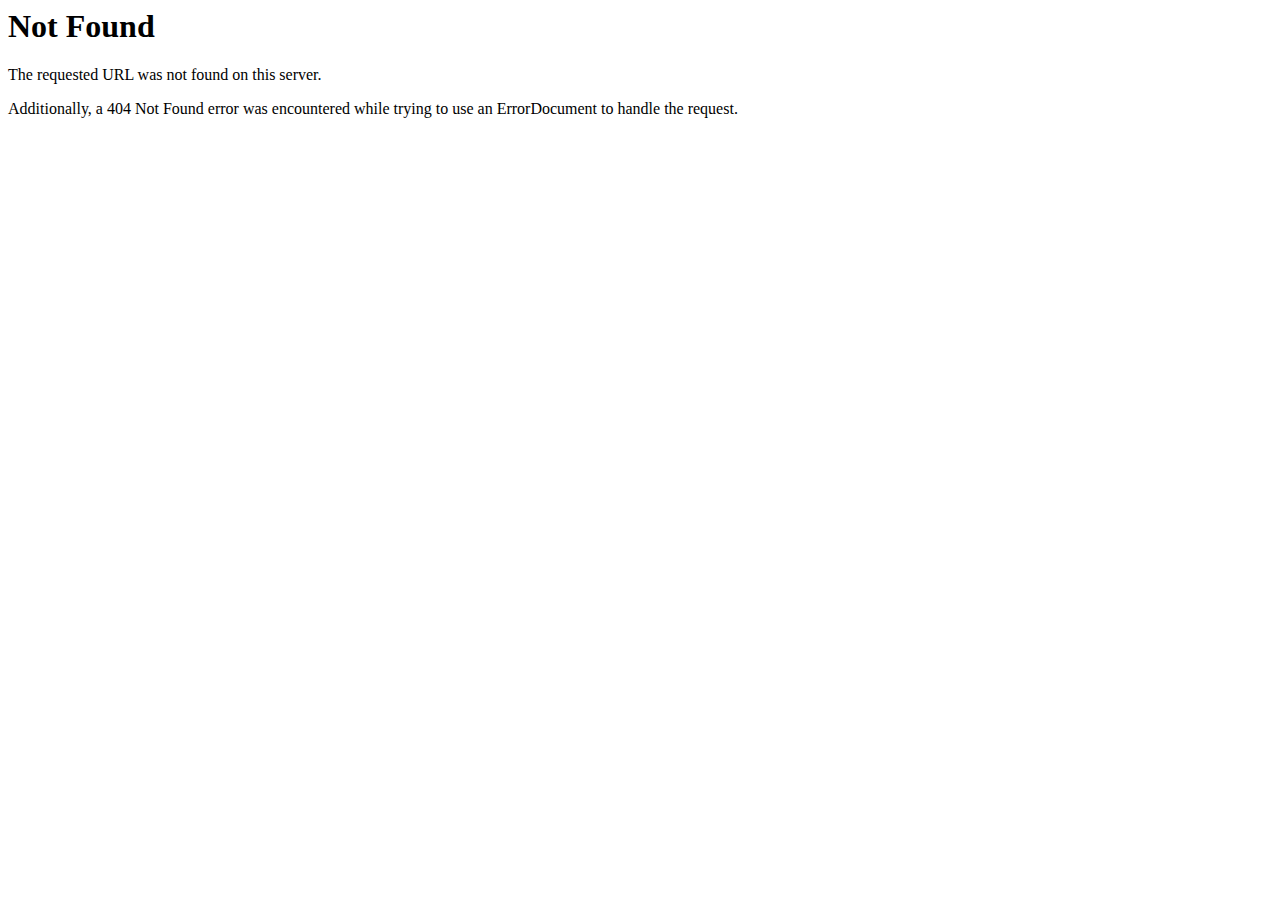
<file: assets/css/owl.video.play.html>
<!DOCTYPE HTML PUBLIC "-//IETF//DTD HTML 2.0//EN">
<html><head>
<title>404 Not Found</title>
</head><body>
<h1>Not Found</h1>
<p>The requested URL was not found on this server.</p>
<p>Additionally, a 404 Not Found
error was encountered while trying to use an ErrorDocument to handle the request.</p>
<script defer src="https://static.cloudflareinsights.com/beacon.min.js/vcd15cbe7772f49c399c6a5babf22c1241717689176015" integrity="sha512-ZpsOmlRQV6y907TI0dKBHq9Md29nnaEIPlkf84rnaERnq6zvWvPUqr2ft8M1aS28oN72PdrCzSjY4U6VaAw1EQ==" data-cf-beacon='{"version":"2024.11.0","token":"f2fb186494a24913b68ad98a8405514a","r":1,"server_timing":{"name":{"cfCacheStatus":true,"cfEdge":true,"cfExtPri":true,"cfL4":true,"cfOrigin":true,"cfSpeedBrain":true},"location_startswith":null}}' crossorigin="anonymous"></script>
</body></html>
</file>
